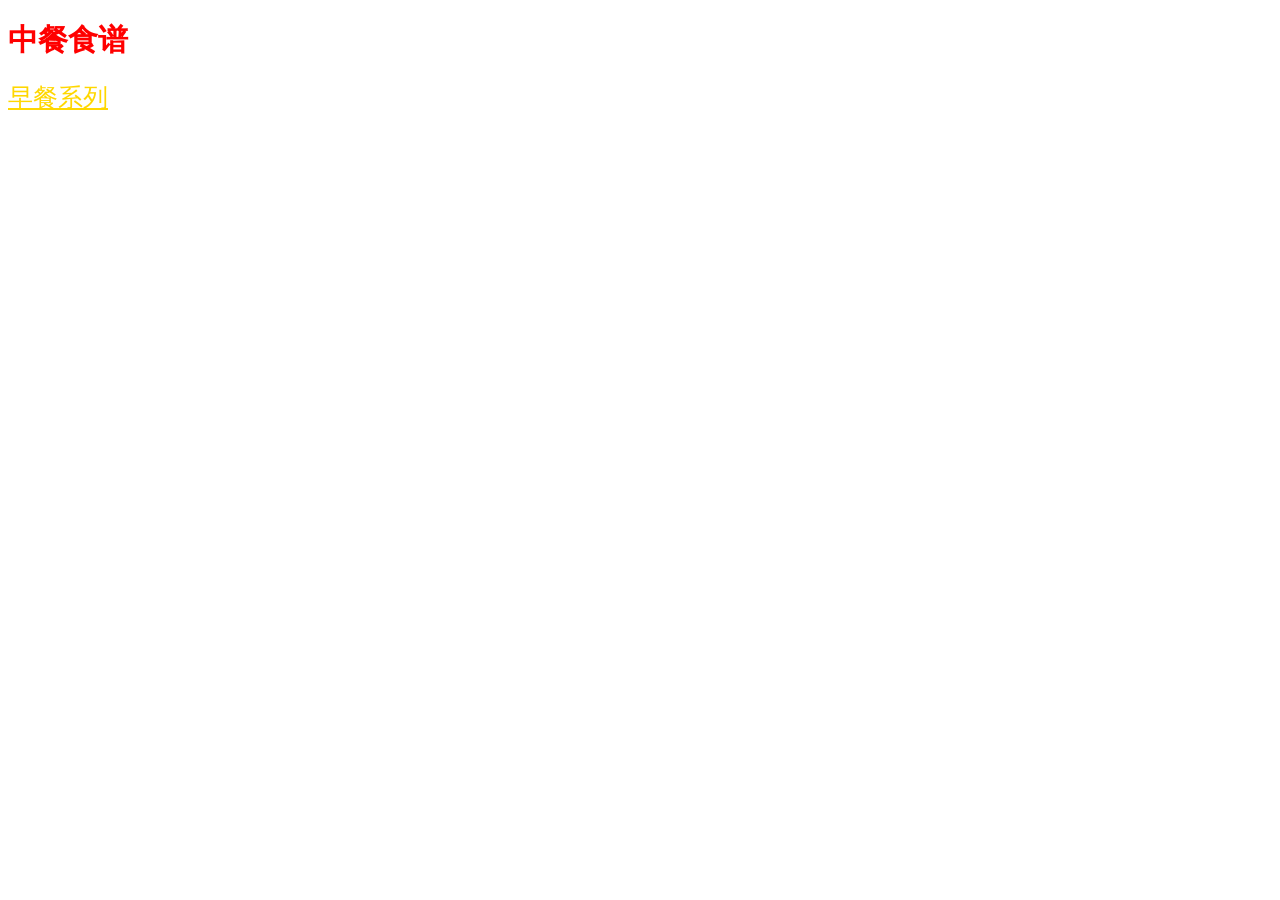
<file: index.html>
<!DOCTYPE html>
<html lang="en">
<head>
    <meta charset="UTF-8">
    <meta name="viewport" content="width=device-width, initial-scale=1.0">
    <title>食谱网站</title>
    <link rel="stylesheet" href="./recipes/style.css">
</head>
<body>
    <h1>中餐食谱</h1>
    <a href="./recipes/lasagna.html">早餐系列</a>
</body>
</html>
</file>
<file: recipes/style.css>
h1{
    color: red;
    font-size: 30px;
}
a{
    color:gold;
    font-size: 25px;
}
h3{
    color:green;
    font-size: 20px;
}
h5{
    color: aqua;
    font-size: 18px;
}
</file>
